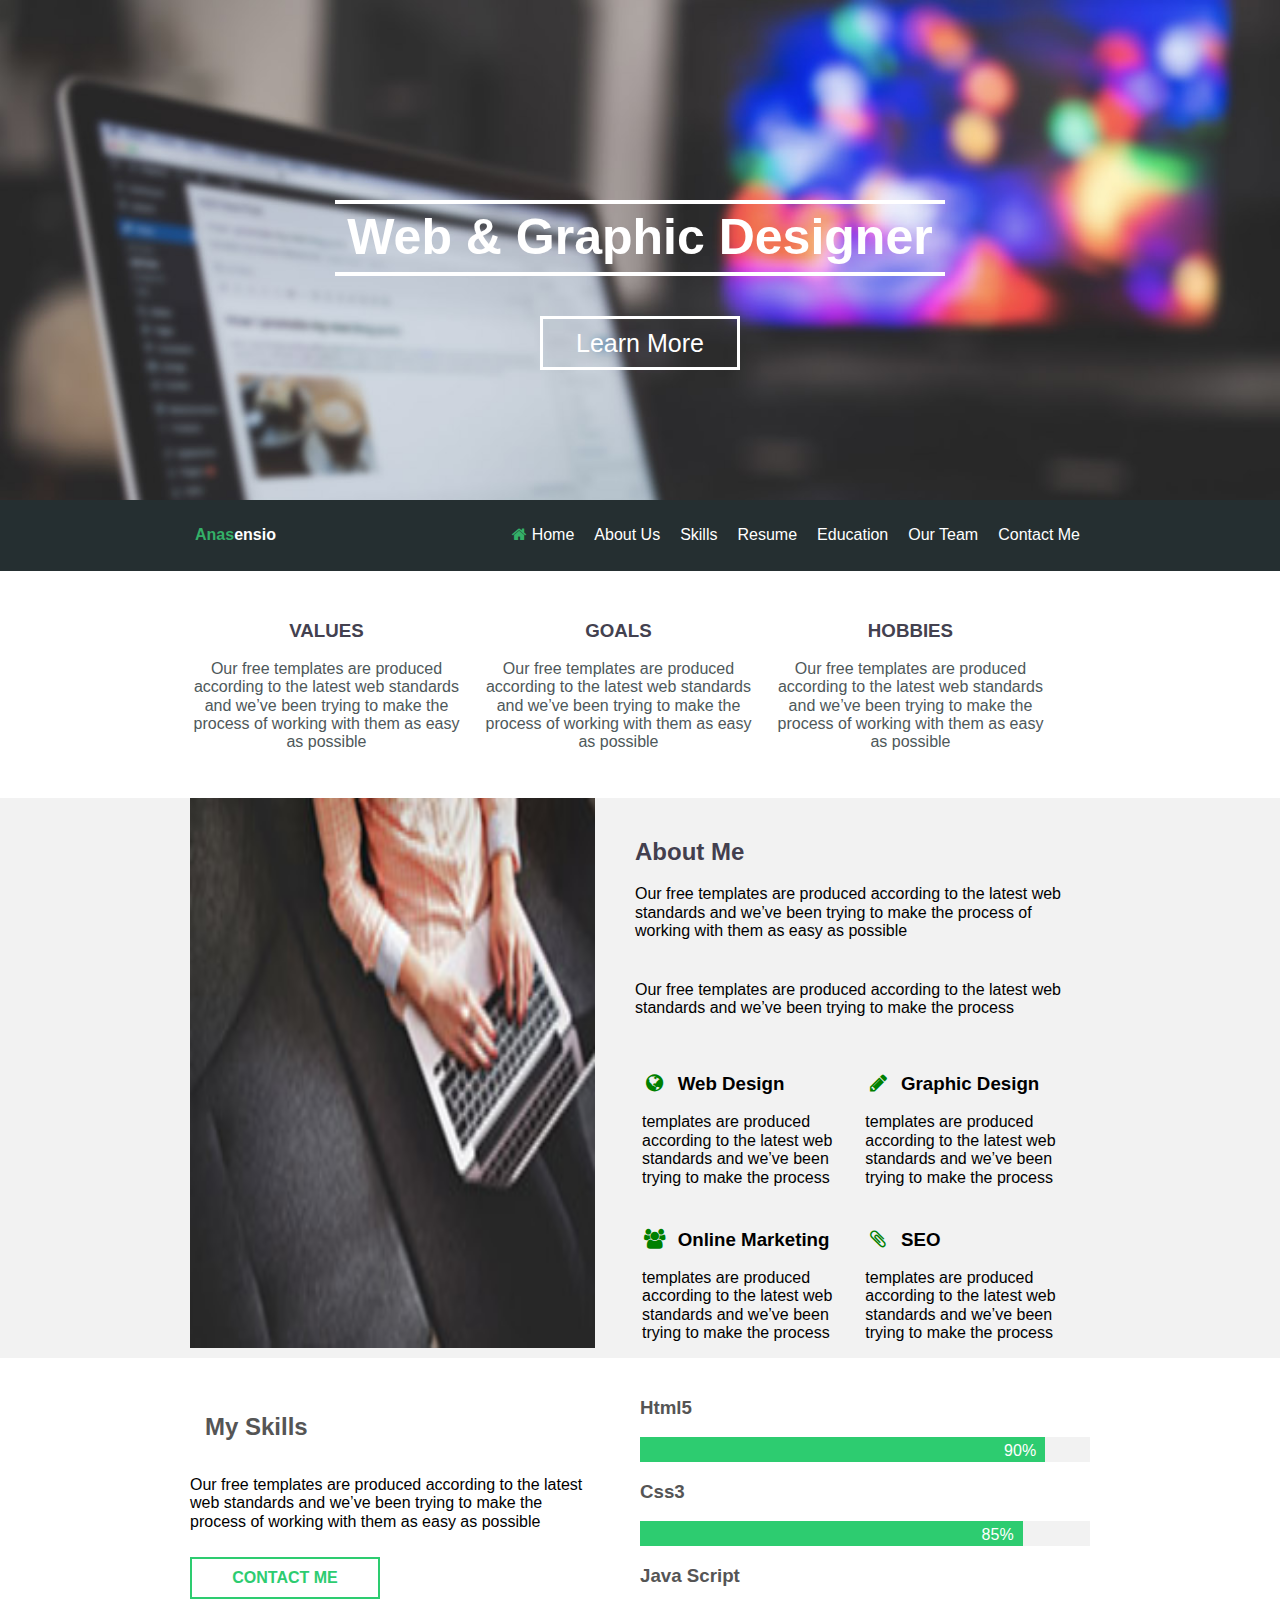
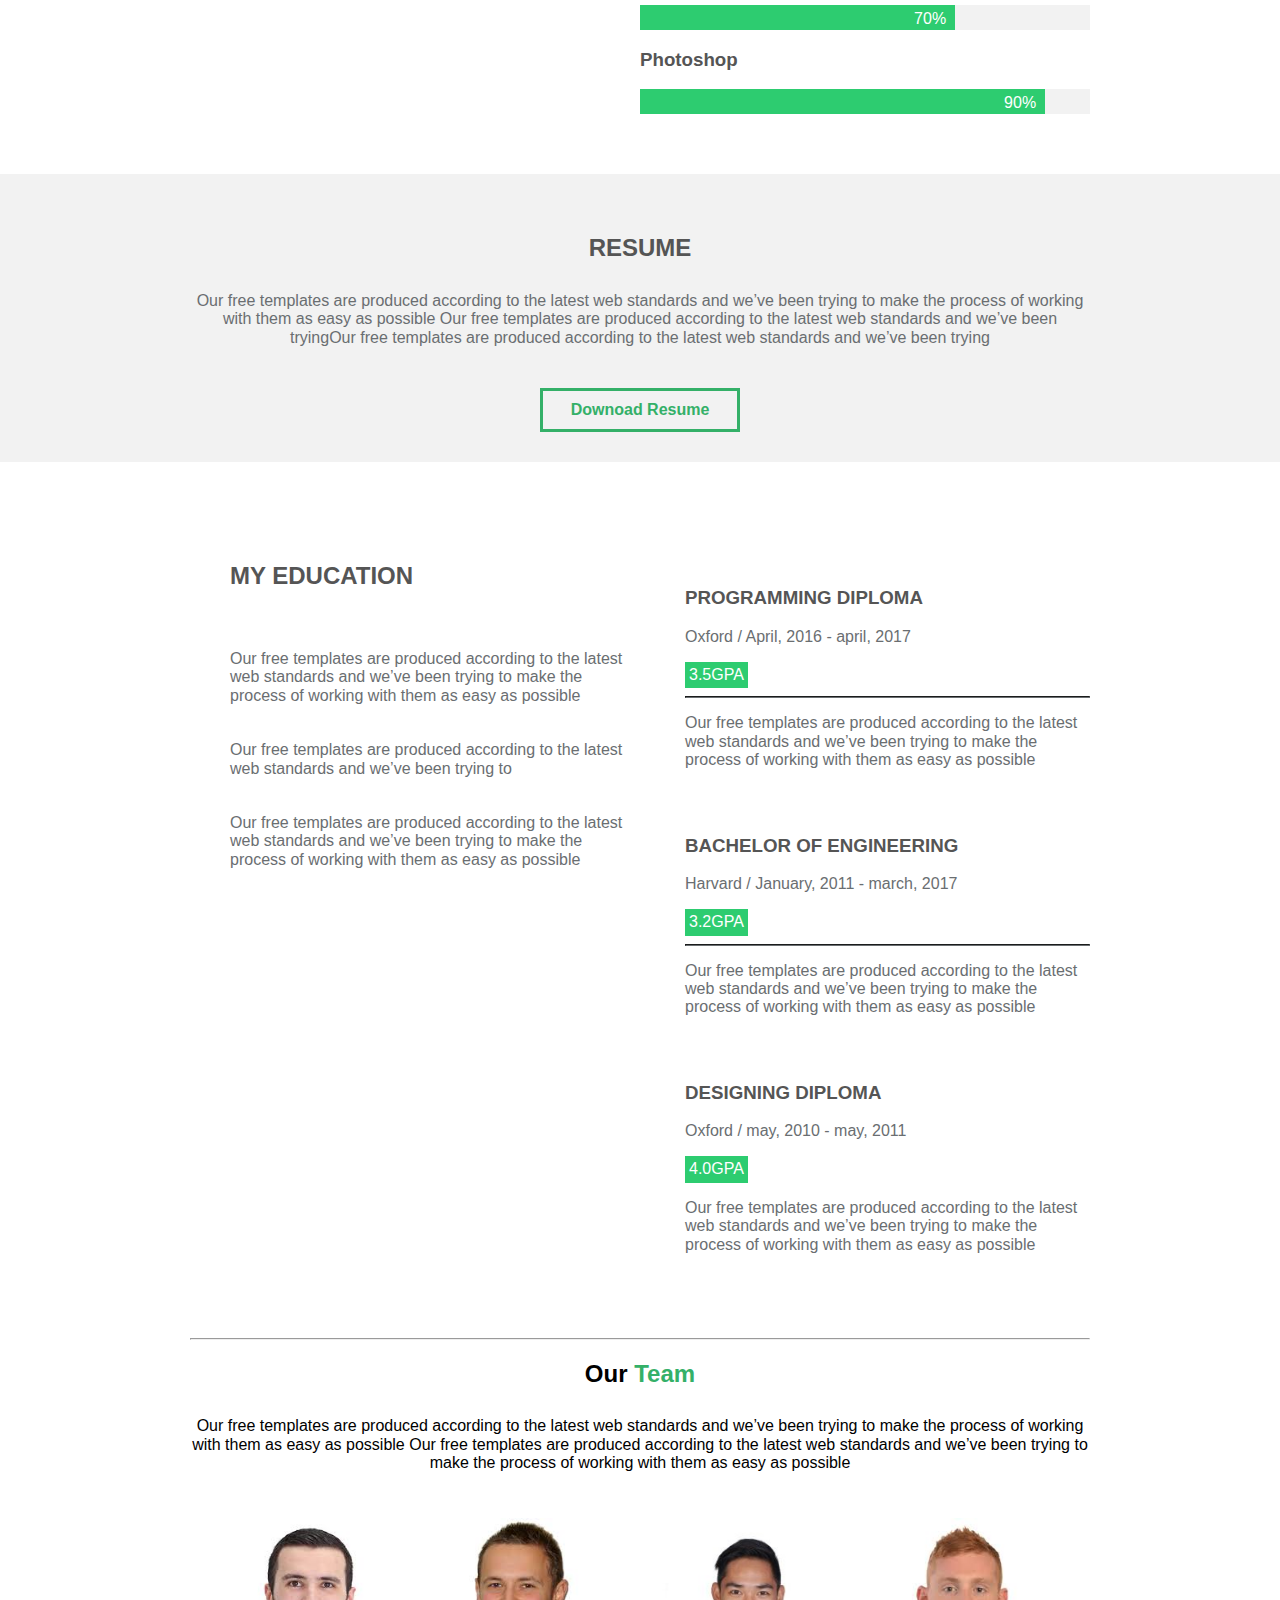
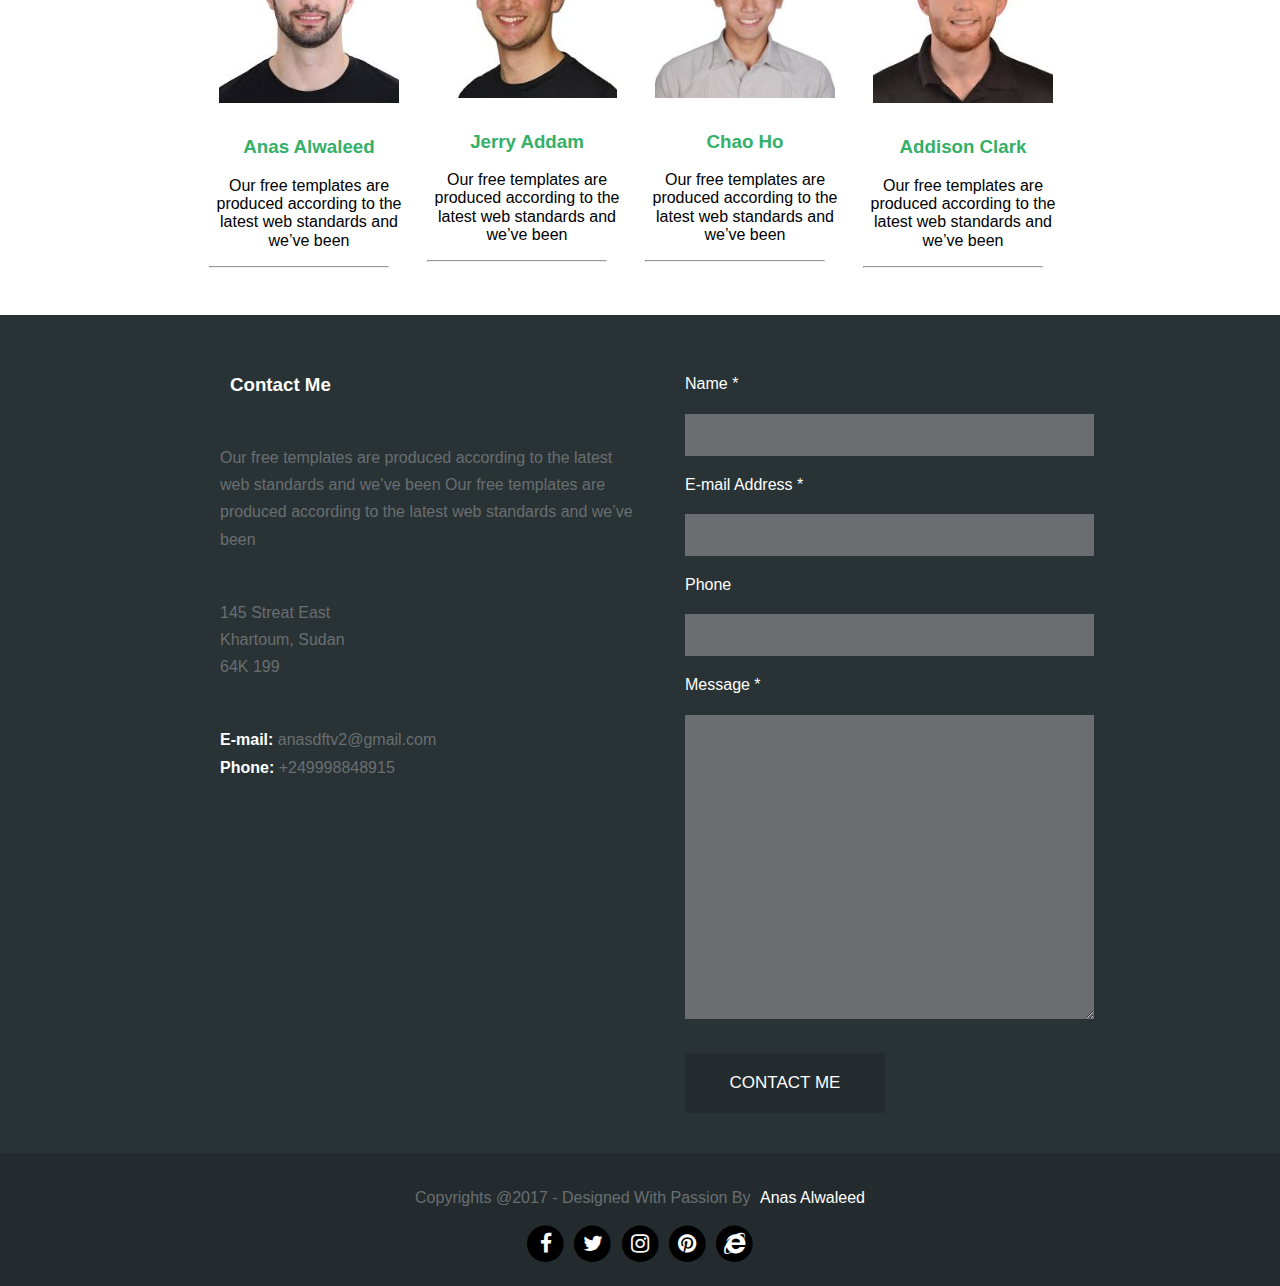
<file: index.html>
<!DOCTYPE html>
<html lang="en">
    <head>

        <meta charset="UTF8">
        <title>Anas</title>
        <link rel="stylesheet" href="css/normalize.css">
        <link rel="stylesheet" href="css/des.css">
        <link rel="stylesheet" href="css/font-awesome.min.css">
        </head>

    <body>

        <!-- Start Header -->
        <div class="header">

            <div class="slider">
                <div class="intro">
                    <h2>Web &amp; Graphic Designer</h2>
                <button>Learn More</button>
                </div>
            </div>

            <div class="navbar">
                <div class="container">
                    <h4><span>Anas</span>ensio</h4>
                    <ul>
                        <li><a href="#"><i class="fa fa-home fa-fw" aria-hidden="true"></i>Home</a></li>
                        <li><a href="#about">About Us</a></li>
                        <li><a href="#skills">Skills</a></li>
                        <li><a href="#resume">Resume</a></li>
                        <li><a href="#education">Education</a></li>
                        <li><a href="#team">Our Team</a></li>
                        <li><a href="#contact">Contact Me</a></li>
                    </ul>
                </div>
            </div>
        </div>
        <!-- End Header -->

        <!-- Start Section -->
        <div class="sections">
            <div class="container">
                <div class="ab" >
                    <div class="home">
                        <h3>Values</h3>
                        <p>Our free templates are produced according to the latest web standards and we’ve been trying to make the process of working with them as easy as possible</p>
                    </div>

                    <div class="home">
                        <h3>Goals</h3>
                        <p>Our free templates are produced according to the latest web standards and we’ve been trying to make the process of working with them as easy as possible</p>
                    </div>

                    <div class="home">
                        <h3>Hobbies</h3>
                        <p>Our free templates are produced according to the latest web standards and we’ve been trying to make the process of working with them as easy as possible</p>
                    </div>
                </div>
            </div>
        </div>
        <!-- End Section -->

        <!-- Start About Me -->
        <div class="about" id="about">
            <div class="container">
                <div class="image">
                    <img src="images/home1.jpg" alt="image test">
                </div>
                <div class="info">
                    <h2>About Me</h2>
                    <div class="pp">
                        <p>
                        Our free templates are produced according to the latest web standards and we’ve been trying to make the process of working with them as easy as possible
                        </p>
                        <p>
                        Our free templates are produced according to the latest web standards and we’ve been trying to make the process
                        </p>
                    </div>
                    <div class="hobbies">
                        <div>
                           <h3><i class="fa fa-globe fa-fw" aria-hidden="true"></i>Web Design</h3>
                            <p>templates are produced according to the latest web standards and we’ve been trying to make the process</p>
                        </div>

                        <div>
                            <h3><i class="fa fa-pencil fa-fw" aria-hidden="true"></i>Graphic Design</h3>
                           <p> templates are produced according to the latest web standards and we’ve been trying to make the process</p>
                        </div>

                        <div>
                          <h3><i class="fa fa-users fa-fw" aria-hidden="true"></i>Online Marketing</h3>
                            <p> templates are produced according to the latest web standards and we’ve been trying to make the process</p>
                        </div>

                        <div>
                         <h3><i class="fa fa-paperclip fa-fw" aria-hidden="true"></i>SEO</h3>
                            <p> templates are produced according to the latest web standards and we’ve been trying to make the process</p>
                        </div>

                    </div>
                </div>
            </div>
        </div>

        <!-- End About Me -->

        <!-- Start My Skills -->
        <div class="skills" id="skills">
            <div class="container">
                <div class="my">
                    <h2>My Skills</h2>
                    <p>Our free templates are produced according to the latest web standards and we’ve been trying to make the process of working with them as easy as possible</p>
                    <button>Contact Me</button>
                </div>
                <div class="prog">
                    <div class="tech">
                        <h3>Html5</h3>
                        <div>
                            <span style="width:90%;">90% &nbsp; </span>
                        </div>
                    </div>
                    <div class="tech">
                        <h3>Css3</h3>
                        <div>
                            <span style="width:85%;">85% &nbsp; </span>
                        </div>
                    </div>
                    <div class="tech">
                        <h3>Java Script</h3>
                        <div>
                            <span style="width:70%;">70% &nbsp; </span>
                        </div>
                    </div>
                    <div class="tech">
                        <h3>Photoshop</h3>
                        <div>
                            <span style="width:90%;">90% &nbsp; </span>
                        </div>
                    </div>
                </div>
            </div>
        </div>

        <!--- End My Skills -->
        <!-- Start Resume -->
        <div class="resume" id="resume">
            <div class="container">
                 <div class="res">
                    <h2>Resume</h2>
                    <p>Our free templates are produced according to the latest web standards and we’ve been trying to make the process of working with them as easy as possible Our free templates are produced according to the latest web standards and we’ve been tryingOur free templates are produced according to the latest web standards and we’ve been trying</p>
                    <button>Downoad Resume</button>
                </div>
            </div>
        </div>
        <!-- End Resume -->
        <!-- Start My Education -->
        <div class="education" id="education">
            <div class="container">
                <div class="educ">
                    <h2>My Education</h2>
                    <p>Our free templates are produced according to the latest web standards and we’ve been trying to make the process of working with them as easy as possible</p>
                    <p>Our free templates are produced according to the latest web standards and we’ve been trying to</p>
                    <p>Our free templates are produced according to the latest web standards and we’ve been trying to make the process of working with them as easy as possible</p>

                </div>
                <div class="exp">
                    <div class="abc">
                        <h3>Programming Diploma</h3>
                        <p>Oxford / April, 2016 - april, 2017</p>
                        <button>3.5GPA</button> <hr>
                        <p>Our free templates are produced according to the latest web standards and we’ve been trying to make the process of working with them as easy as possible</p>
                    </div>
                    <div class="abc">
                        <h3>Bachelor Of Engineering</h3>
                        <p>Harvard / January, 2011 - march, 2017</p>
                        <button>3.2GPA</button> <hr>
                        <p>Our free templates are produced according to the latest web standards and we’ve been trying to make the process of working with them as easy as possible</p>
                    </div>
                <div class="abc">
                        <h3>Designing Diploma</h3>
                        <p>Oxford / may, 2010 - may, 2011</p>
                        <button>4.0GPA</button>
                        <p>Our free templates are produced according to the latest web standards and we’ve been trying to make the process of working with them as easy as possible</p>

                    </div>
                </div>
            </div>
        </div>

        <!-- End My Education -->

        <!-- Start Our Team -->
        <div class="team" id="team">
            <div class="container">
                <div class="qw">
                    <hr>
                    <h2>Our <span>Team</span></h2>
                    <p>Our free templates are produced according to the latest web standards and we’ve been trying to make the process of working with them as easy as possible Our free templates are produced according to the latest web standards and we’ve been trying to make the process of working with them as easy as possible</p>
                </div>
                <div class="peo">
                    <img src="images/pf1.jpg">
                    <h3>Anas Alwaleed</h3>
                    <p>Our free templates are produced according to the latest web standards and we’ve been </p> <hr>
                </div>
                <div class="peo">
                    <img src="images/pf2.jpg">
                    <h3>Jerry Addam</h3>
                    <p>Our free templates are produced according to the latest web standards and we’ve been </p> <hr>
                </div>
                <div class="peo">
                    <img src="images/pf3.jpg">
                    <h3>Chao Ho</h3>
                    <p>Our free templates are produced according to the latest web standards and we’ve been </p> <hr>
                </div>
                <div class="peo">
                    <img src="images/pf4.jpg">
                    <h3>Addison Clark</h3>
                    <p>Our free templates are produced according to the latest web standards and we’ve been </p>
                    <hr>
                </div>
            </div>
        </div>
        <!-- End Our Team -->
        <!-- Sart Contact Me -->
        <div class="contact-me" id="contact">
            <div class="container">
                <div class="con">
                    <h3>Contact Me</h3>
                    <p>Our free templates are produced according to the latest web standards and we’ve been Our free templates are produced according to the latest web standards and we’ve been </p><p> 145 Streat East <br> Khartoum, Sudan <br> 64K 199 </p>
                    <p>
                        <strong>E-mail: </strong>  anasdftv2@gmail.com <br>
                        <strong>Phone: </strong>     +249998848915
                    </p>
                </div>
                <div class="form">
                    <label>Name *</label>
                    <input type="text">
                    <label>E-mail Address *</label>
                    <input type="text">
                    <label>Phone</label>
                    <input type="text">
                    <label>Message *</label>
                    <textarea></textarea>
                    <button>Contact Me</button>
                </div>
            </div>
        </div>
        <!-- End Contact Me -->
        <!-- Start Copy Rights -->
        <div class="copy">

            <div class='container'>
               <p>Copyrights @2017 - Designed With Passion By <span>Anas Alwaleed</span></p>
                <div class="icons">
                    <span class="fa-stack fa-lg">
                     <i class="fa fa-circle fa-stack-2x"></i>
                        <i class="fa fa-facebook fa-stack-1x fa-inverse"></i>
                    </span>
                    <span class="fa-stack fa-lg">
                     <i class="fa fa-circle fa-stack-2x"></i>
                        <i class="fa fa-twitter fa-stack-1x fa-inverse"></i>
                    </span>
                    <span class="fa-stack fa-lg">
                     <i class="fa fa-circle fa-stack-2x"></i>
                        <i class="fa fa-instagram fa-stack-1x fa-inverse"></i>
                    </span>
                    <span class="fa-stack fa-lg">
                     <i class="fa fa-circle fa-stack-2x"></i>
                        <i class="fa fa-pinterest fa-stack-1x fa-inverse"></i>
                    </span>
                    <span class="fa-stack fa-lg">
                     <i class="fa fa-circle fa-stack-2x"></i>
                        <i class="fa fa-internet-explorer fa-stack-1x fa-inverse"></i>
                    </span>
                 </div>
            </div>
        </div>
        <!-- End Copy Rights -->
    </body>
</html>

<!-- Coded By
                                     _               _               _
    /\                         /\   | |             | |             | |
   /  \   _ __   __ _ ___     /  \  | |_      ____ _| | ___  ___  __| |
  / /\ \ | '_ \ / _` / __|   / /\ \ | \ \ /\ / / _` | |/ _ \/ _ \/ _` |
 / ____ \| | | | (_| \__ \  / ____ \| |\ V  V / (_| | |  __/  __/ (_| |
/_/    \_\_| |_|\__,_|___/ /_/    \_\_| \_/\_/ \__,_|_|\___|\___|\__,_|




-->
</file>
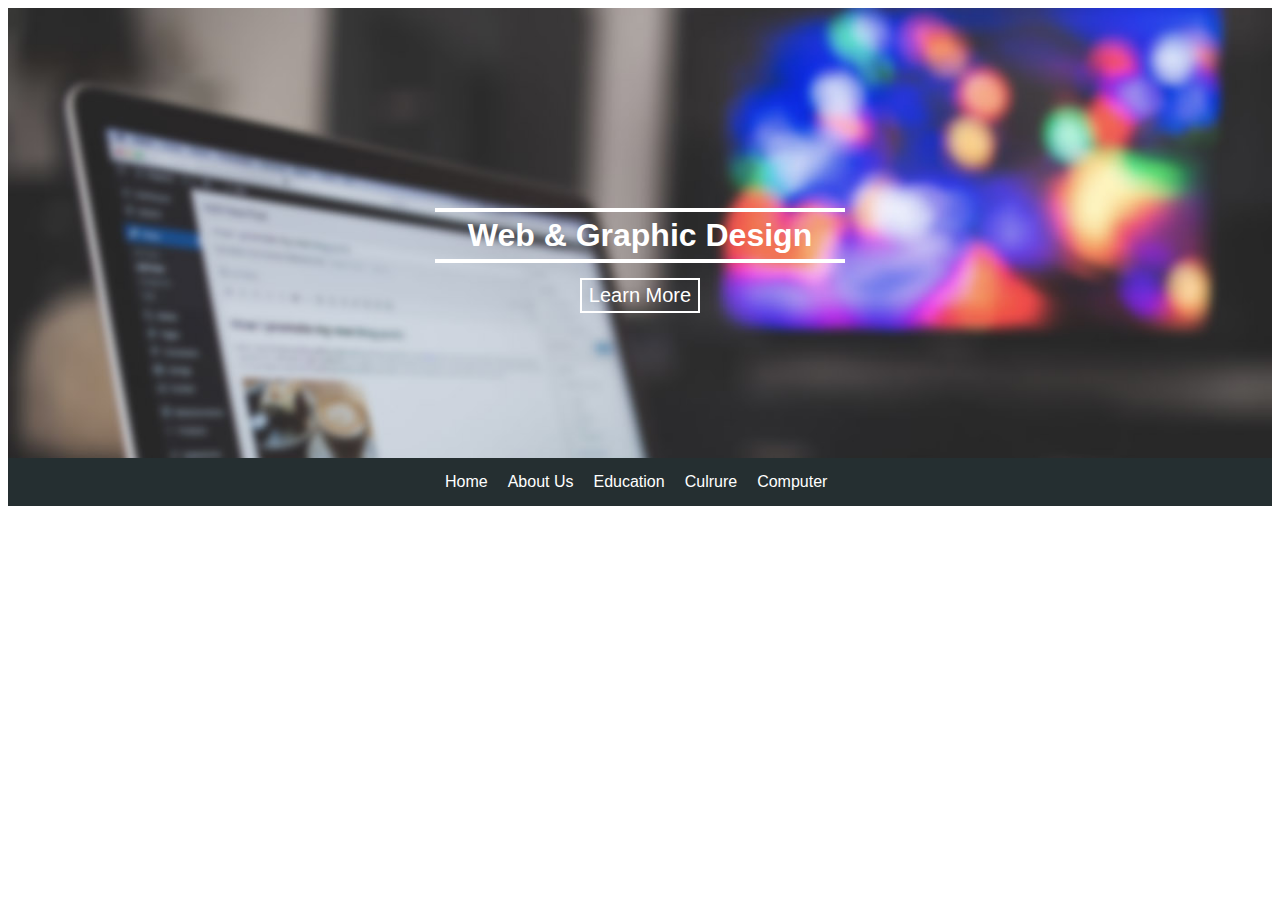
<file: 2/index.html>
<!DOCTYPE html>
<html>
    <head>
        <meta charset="UTF-8">
        <link rel="stylesheet" href="css/style.css">
        <title>Training</title>

    </head>
    <body>
        <!-- Start Header-->
        <header>
            <div class="TopPic">
                <div class="intro">
                    <h1>Web &amp Graphic Design</h1>
                    <button>Learn More</button>
                </div>
            </div>
            <nav>
                <div class="container">
                    <ul>
                            <li>Home</li>
                            <li>About Us</li>
                            <li>Education</li>
                            <li>Culrure</li>
                            <li>Computer</li>
                    </ul>

                </div>
            </nav>
        </header>
        





    </body>

</html>
</file>
<file: css/des.css>
/* Start Rulez */
body {
  
    font-family:helvetica;
}
.container {
    width:900px;
    margin:auto;
}

/* End Rulez */

/* Start Header */
.header .slider {
    height:500px;
    background-image:url('../images/home-bg-slideshow1.jpg');
    background-size:cover;
}
.header .slider .intro  {
    padding-top:200px;
    height:500px;
    text-align:center;
    color:#FFF;
}
.header .slider .intro h2 {
    margin:0 auto;
    font-size:50px;
    width:600px;
    border-top:4px solid #FFF;
    border-bottom:4px solid #FFF;
    padding:5px
}
.header .slider .intro button {
    background:none;
    margin-top:40px;
    color:#FFF;
    width:200px;
    font-size:25px;
    padding:10px;
    border:3px solid;
}
.header .navbar {
    background-color:#252F31;
    color:#fff;
    overflow:hidden;

}
.header .navbar h4 {
    float:left;
    padding:5px;
}
.header .navbar h4 span {
    color:#34B068;
}
.header .navbar ul {
    list-style:none;
    overflow:hidden;
    padding-left:0px;
    float:right;
}
.header .navbar ul li {
        float:left;
        padding:10px;
        
}
.header .navbar ul li a {
    text-decoration:none;
    color:white;
}
.header .navbar ul li a .fa-fw {
    color:#34B068;
    margin-right:2px;
}
.header .navbar ul li a:hover {
    color:#34B068;
}
/* End Header */

/* Start Sections */
.sections{
    margin-top:20px;
    overflow:hidden;
    padding-top:10px;
    padding-bottom:10px;
    
}


.sections .ab .home {
    width:30.3333%;
    color:#4E585A;
    float:left;
    padding-right:19px;
    font-family:helvetica;
    text-align:center;
}
.sections .ab .home h3 {
    text-transform:uppercase;
    color:#43414F;
}

/* End Sections */


/* Start About Me */
.about {
    margin-top:20px;
    background-color:#F2F2F2;
    overflow:hidden;
    font-family:helvetica;
}
.about .image{
    float:left;
    width:45%;
}
.about .image img {
    width:100%;
    height:550px;
    background-size:cover;
}
.about .info {
    float:left;
    width:55%;

    font-family:helvetica;
}
.about .info  h2 {
    color:#433F4E;
    margin:40px 0 20px 40px;
}
.about .info .pp {
    margin-left:40px;
    margin-bottom:10px;
}
.about .info .pp p:last-of-type {
    margin-top:40px;
}


.about .info .hobbies {
    overflow:hidden;
    padding-top:10px;
    margin:20px 0 0 40px;
    
}
.about .info .hobbies > div {
    float:left;
    width:46%;
    margin:7px 7px 0px 7px;
    min-height:100px;
}
.about .info .hobbies div:first-of-type h3 .fa-fw {
    color:green;
    font-size:20px;
    padding-right:10px;
        
}
.about .info .hobbies div:nth-of-type(2) h3 .fa-fw {
    color:green;
    font-size:20px;
    padding-right:10px;
}
.about .info .hobbies div:nth-of-type(3) h3 .fa-fw {
    color:green;
    font-size:20px;
    padding-right:10px;

}
.about .info .hobbies div:nth-of-type(4) h3 .fa-fw {
    color:green;
    font-size:20px;
    padding-right:10px;
        
}
/* End About Me */

/*Start My Skills */
.skills {
    margin-top:20px;
    
    overflow:hidden;
    padding-bottom:40px;
}
.skills .my {
    float:left;
    width:45%;
}
.skills .my h2 {
    padding:15px;
    color:#555;
}
.skills .my button {
    background:none;
    color:#2DCC70;
    padding:10px;
    width:190px;
    margin-top:10px;
    border:2px solid #2DCC70;
    text-transform:uppercase;
    font-size:16px;
    font-weight:bold;
}
.skills .prog {
    float:left;
    width:50%;
    margin-left:5%;
    
}
.skills .prog .tech  h3  {
    color:#555;
}
.skills .prog .tech div {
    height:25px;
    background-color:#F2F2F2;
}
.skills .prog .tech div span {
    display:block;
    height:25px;
    background-color:#2DCC70;
    color:#FFF;
    text-align:right;
    line-height:1.7;
    
}

/* End My Skills */

/* Start Resume */
.resume {
    background-color:#F2F2F2;
    margin-top:20px;
    
}
.resume .res {
    text-align:center;
    padding-top:30px;
    padding-bottom:30px;
}
.resume .res  p {
    color:#6A6E71;
}
.resume .res h2 {
    text-transform:uppercase;
    margin-bottom:30px;
    color:#555;
    margin:30px 0px;
}
.resume .res button {
    background:none;
    color:#34B068;
    padding:10px;
    width:200px;
    margin-top:25px;
    border:3px solid #34B068;
    font-weight:bold;
}
/* End Resume */
/* Start My Education */

.education {
    margin-top:20px;
    overflow:hidden;
    padding:40px 0;
    
}
.education  .educ {
    float:left;
    width:50%;
    margin-right:5%;
}
.education  .educ h2 {
    margin:10px 0px 20px 40px;
    padding-top:30px;
    padding-bottom:20px;
    text-transform:uppercase;
    color:#555;
}
.education .educ p {
    margin-left:40px;
    color:#6A6E71;
    padding-top:20px;
}
.education .exp {
    float:left;
    width:45%;
}
.education .exp .abc {
    margin-top:65px;
}
.education .exp .abc  p {
    color:#6A6E71;
}
.education .exp .abc h3 {
    color:#555;
    text-transform:uppercase;
}
.education .exp .abc button {
    background-color:#2DCC70;
    color:#FFF;
    border:0;
    padding:4px;
}
.education .exp .abc hr {
    border-color:#6A6E71;
}
/* End My Education */
/* Start Our Team */
.team {
    margin-top:20px;
    overflow:hidden;
}
.team .qw {
    text-align:center;
    font-family:helvetica;
}
.team .qw p {
    padding:10px 0px 0px 0px;
}
.team .qw h2 span {
   color:#34B068; 
}

.team .peo {
   float:left;
   width:20%;
   margin:19px;
}
.team .peo  img {
   width:100%;
   margin:10px;
}
.team .peo p, 
.team .peo h3 {
    text-align:center;
    width:200px;
    font-family:helvetica;
}
.team .peo p {
    padding-bottom:40px 0px;
}
.team .peo h3 {
    color:#34B068;
}

/* End Our Team */
/* Start Contact Me */
.contact-me {
    background-color:#293335;
    overflow:hidden;
    margin-top:20px;
    padding:40px 0px;
}
.contact-me .con {
    width:50%;
    float:left;
    margin-right:5%;
    
}
.contact-me .con h3 {
    margin-left:40px;
    color:#FFF;
}
.contact-me .con p {
    margin-left:30px;
    padding-top:30px;
    line-height:1.7;
    color:#6A6E71;
}
.contact-me p:nth-of-type(3) strong {
    color:#FFF;
}
.contact-me .form {
    width:45%;
    float:left;
}
.contact-me .form label {
    display:block;
    margin-bottom:20px;
    color:#FFF;
    margin-top:20px;
}
.contact-me .form input {
    background-color:#6A6E71;
    color:#FFF;
    border:0;
    width:100%;
    height:40px;
}
.contact-me .form textarea {
    background-color:#6A6E71;
    color:#FFF;
    border:0;
    width:100%;
    height:300px;
}
.contact-me .form  button {
    background-color:#242B2E;
    color:#FFF;
    border:0;
    margin-top:30px;
    padding:20px 0px;
    width:200px;
    text-transform:uppercase;
    font-size:17px;
}
/* End Contact Me */
/* Start Copy Rights */
.copy {

    background-color:#242B2E;
    padding:20px;

}
.copy p {
    text-align:center;
    color:#6A6E71;
    
}
.copy .icons {
    text-align:center;
}
.copy p > span {
    color:#FFF;
    padding-left:5px;
}
/* End Copy Rights */
</file>
<file: 2/css/style.css>
body {
    font-family:Helvetica, sans-serif;
}
.container {
    width:900px;
    margin:auto;
}
/* Start Header */
header .TopPic {
    background-image:url(../../images/home-bg-slideshow1.jpg);
    height:450px;
    background-size:cover;
}
header .TopPic .intro {
    text-align:center;
    color:#FFF;
    padding-top:200px;
}
header .TopPic .intro h1 {
    border-top:4px solid #fff;
    border-bottom:4px solid #fff;
    width:400px;
    margin: 0 auto;
    padding:5px;
    
}
header .TopPic .intro Button {
    background:none;
    color:#FFF;
    margin-top:15px;
    padding:4px 7px;
    font-size:20px;
    border:2px solid;
}
header nav {
    background-color:#252F31;
    color:#fff;
}
header nav ul {
    list-style:none;
    text-align:center;
    overflow: hidden;
    width:450px;
    margin:0 auto;
}
header nav ul li {
    float:left;
    padding:15px 10px;
}
</file>
